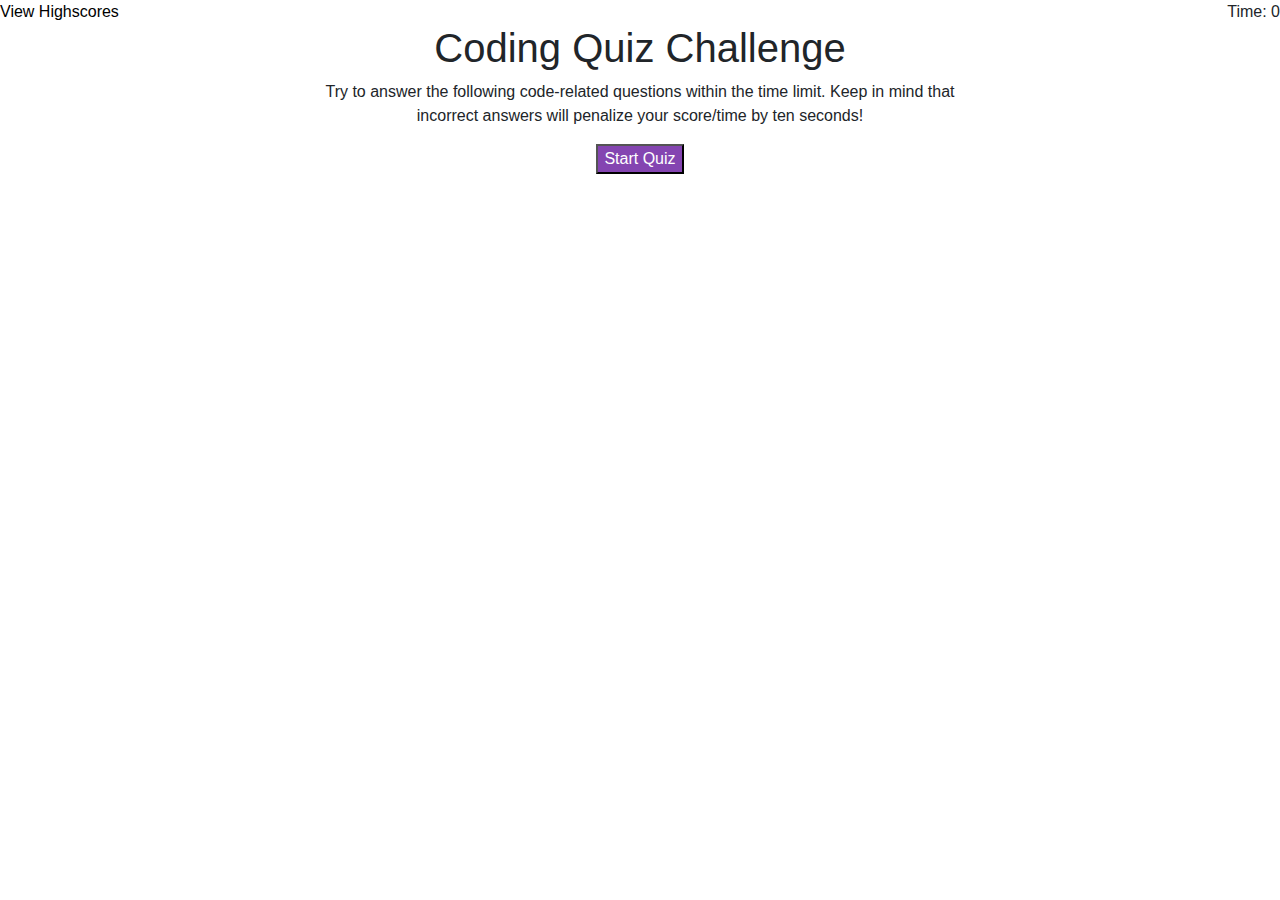
<file: index.html>
<!DOCTYPE html>
<html lang="en">

<head>
  <meta charset="UTF-8">
  <meta name="viewport" content="width=device-width, initial-scale=1.0">
  <title>Document</title>
  <link rel="stylesheet" href="style.css">
  <link rel="stylesheet" href="https://stackpath.bootstrapcdn.com/bootstrap/4.3.1/css/bootstrap.min.css"
    integrity="sha384-ggOyR0iXCbMQv3Xipma34MD+dH/1fQ784/j6cY/iJTQUOhcWr7x9JvoRxT2MZw1T" crossorigin="anonymous">
</head>

<body>

  <div>
    <a id="viewScores" href="high-scores.html">View Highscores</a>
    <p id = "time">Time:<span id="currentTime"> 0</span></p>
  </div>

  
  <div id="container">
    <h1>Coding Quiz Challenge</h1>
    <p>Try to answer the following code-related questions within the time limit. Keep in mind that incorrect
      answers
      will penalize your score/time by ten seconds!</p>
    <button ><a href="questions.html" id="startQuiz">Start Quiz</a> </button>
  </div>

  <script src="script.js"></script>


</body>

</html>
</file>
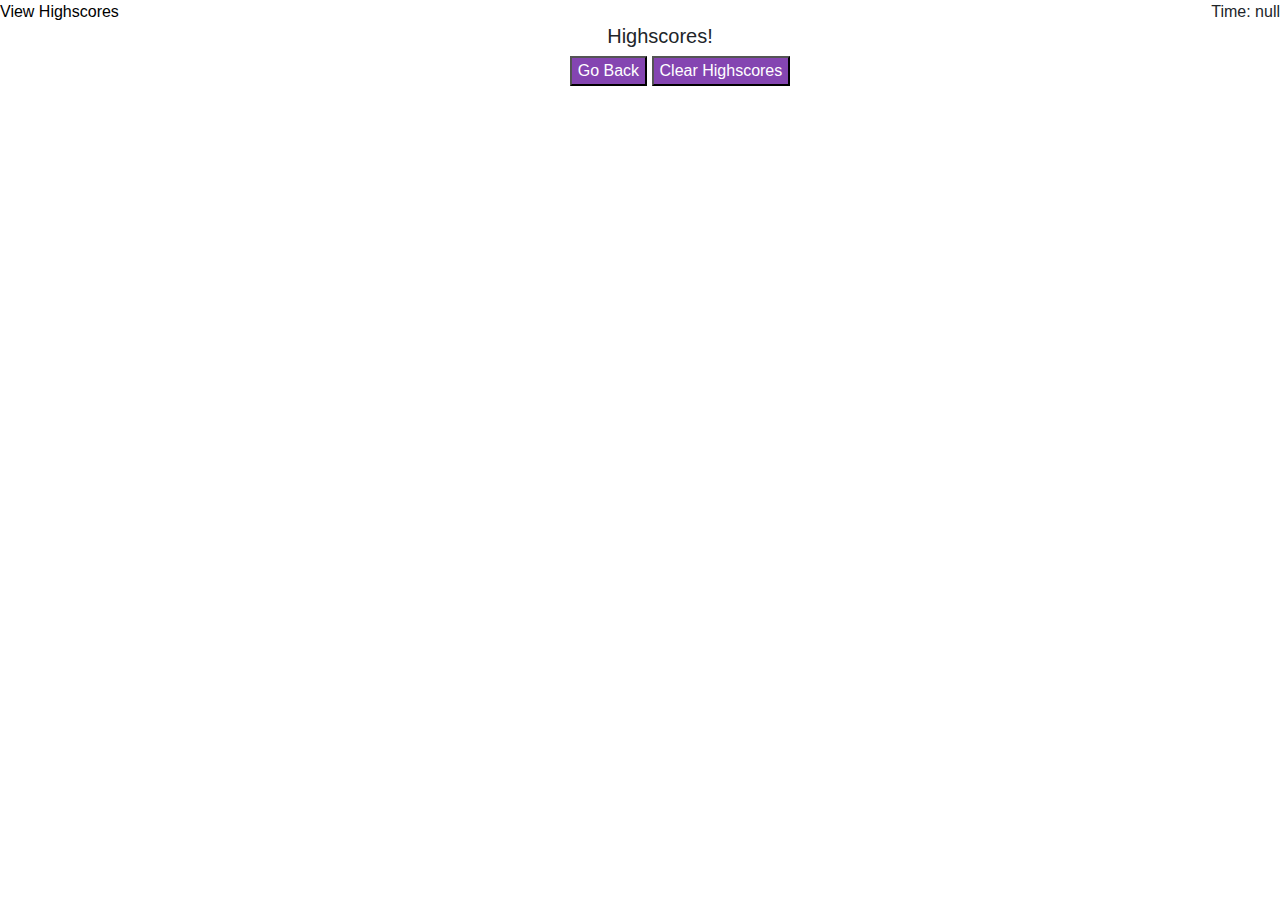
<file: high-scores.html>
<!DOCTYPE html>
<html lang="en">

<head>
  <meta charset="UTF-8">
  <meta name="viewport" content="width=device-width, initial-scale=1.0">
  <title>Document</title>
  <link rel="stylesheet" href="style.css">
  <link rel="stylesheet" href="https://stackpath.bootstrapcdn.com/bootstrap/4.3.1/css/bootstrap.min.css"
    integrity="sha384-ggOyR0iXCbMQv3Xipma34MD+dH/1fQ784/j6cY/iJTQUOhcWr7x9JvoRxT2MZw1T" crossorigin="anonymous">
</head>

<body>

  <div id="navbar">
    <a href="high-scores.html" id="viewScores">View Highscores</a>
    <p id = "time">Time:<span id="currentTime"> 75 </span></p>
  </div>

  <div id="container">
  
    <ol id = "highScore">  <h3 id = "score">Highscores!</h3>
      <ol>
    <button id="goBack">Go Back</button> 
    <button id="clear" value ="reset">Clear Highscores</button>
  </div>

  <script src = "script.js"></script>
</body>

</html>
</file>
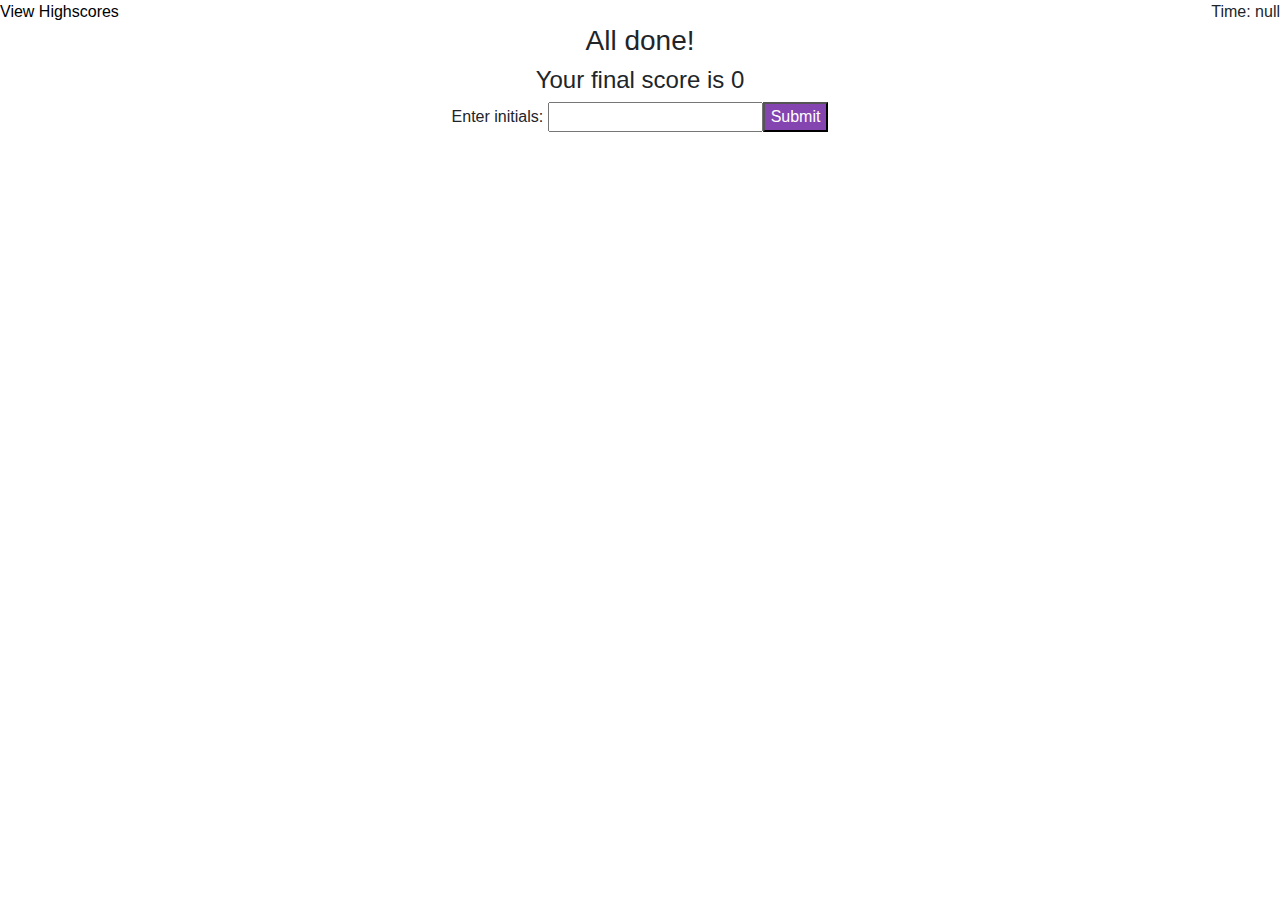
<file: initials.html>
<!DOCTYPE html>
<html lang="en">
  <head>
    <meta charset="UTF-8" />
    <meta name="viewport" content="width=device-width, initial-scale=1.0" />
    <title>Document</title>
    <link rel="stylesheet" href="style.css" />
    <link
      rel="stylesheet"
      href="https://stackpath.bootstrapcdn.com/bootstrap/4.3.1/css/bootstrap.min.css"
      integrity="sha384-ggOyR0iXCbMQv3Xipma34MD+dH/1fQ784/j6cY/iJTQUOhcWr7x9JvoRxT2MZw1T"
      crossorigin="anonymous"
    />
  </head>

  <body>
    <div id="navbar">
      <a href="high-scores.html" id="viewScores">View Highscores</a>
      <p id="time">Time:<span id="currentTime"> 75</span></p>
    </div>

    <div id="container">
      <h3>All done!</h3>
      <h4 id="finalScore"></h4>
      <p>
        Enter initials: <input type="text" id="userInitials" /><button
          id="submitButton"
        >
          Submit
        </button>
      </p>
    </div>

    <script src="script.js"></script>
  </body>
</html>
</file>
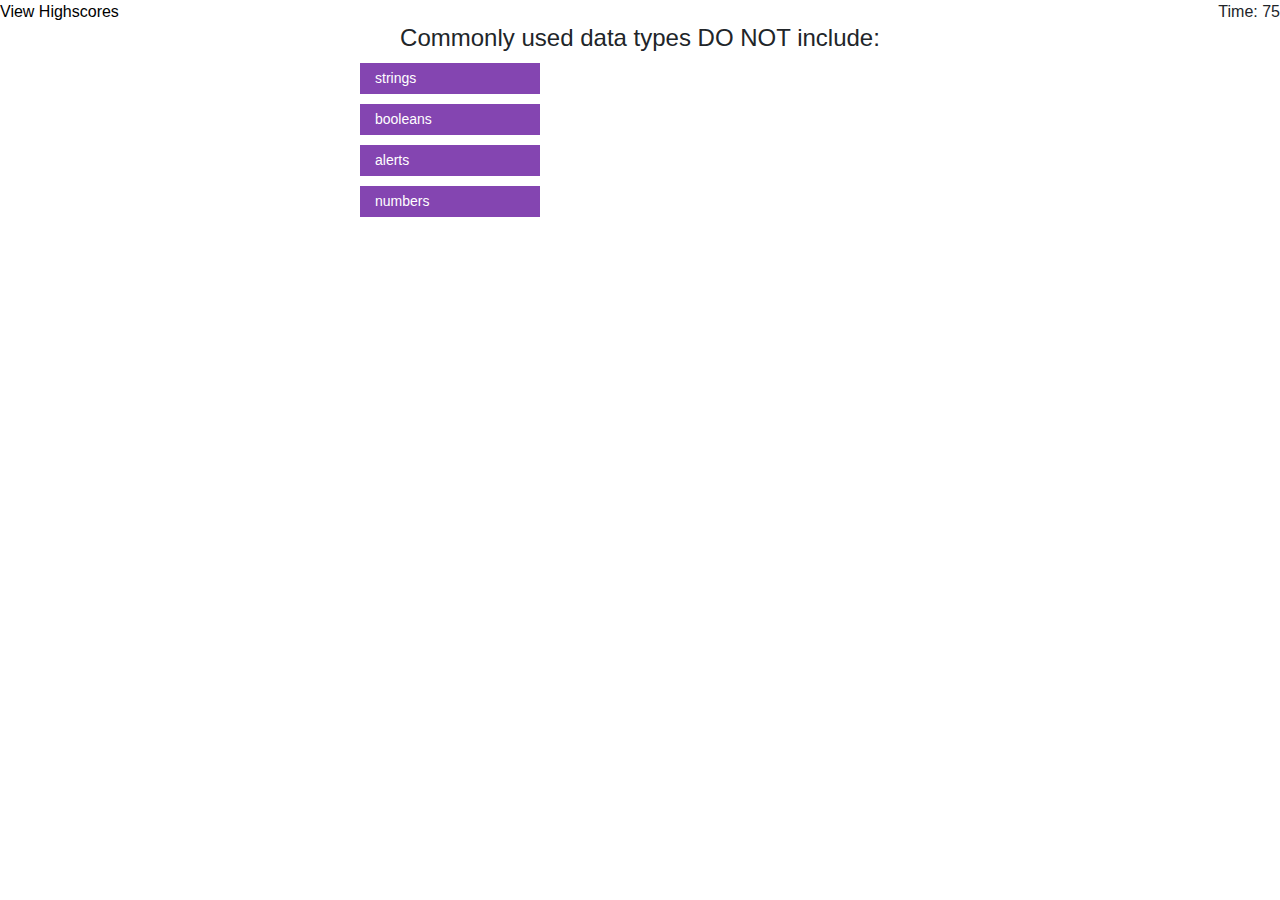
<file: questions.html>
<!DOCTYPE html>
<html lang="en">

<head>
    <meta charset="UTF-8">
    <meta name="viewport" content="width=device-width, initial-scale=1.0">
    <title>Document</title>

    <link rel="stylesheet" href="https://stackpath.bootstrapcdn.com/bootstrap/4.3.1/css/bootstrap.min.css" integrity="sha384-ggOyR0iXCbMQv3Xipma34MD+dH/1fQ784/j6cY/iJTQUOhcWr7x9JvoRxT2MZw1T" crossorigin="anonymous">
    <link rel="stylesheet" href="style.css">
</head>

<body>

    <div id="navbar">
        <a id="viewScores" href="high-scores.html">View Highscores</a>
        <p id="time">Time:<span id="currentTime"> 75</span></p>
    </div>

    <div id="container">
        <h4 id="quizQuestion"></h4>
        <ul id="listChoices">
            <li id="li1"></li>
            <li id="li2"></li>
            <li id="li3"></li>
            <li id="li4"></li>
            <br>
            <li id="userAnswer"></li>
        </ul>
    </div>

    <script src="script.js"></script>
</body>

</html>
</file>
<file: style.css>
#viewScores {
  color: black;
  text-decoration: none;
}

#time {
  float: right;
}

#container{
  text-align: center;
  width: 50%;
  height: 50%;
  background-color: white;
  margin-left: auto;
  margin-right: auto;
}

#goBack {

  color: white;
  text-decoration: none;
}

#startQuiz {
  color: white;
  text-decoration: none;
}

button {
  color: white;
  background-color: rgb(132, 69, 177); 
}
#listChoices {
  list-style: none;
}

#li1,#li2, #li3, #li4 {
  text-align: left;
  background-color: rgb(132, 69, 177);
  margin-top: 10px;
  padding: 5px 15px;
  width: 30%;
  font-size: 14px;
  color: white;
}
#userAnswer {
  text-align: left;
  background-color:white;
  margin-top: 10px;
  padding: 5px 15px;
  width: 60%;
  font-style: italic;
  font-size: 18px;
  color: burlywood;
}

#score{
  text-align: center;
  font-size: 20px;
   

}
</file>
